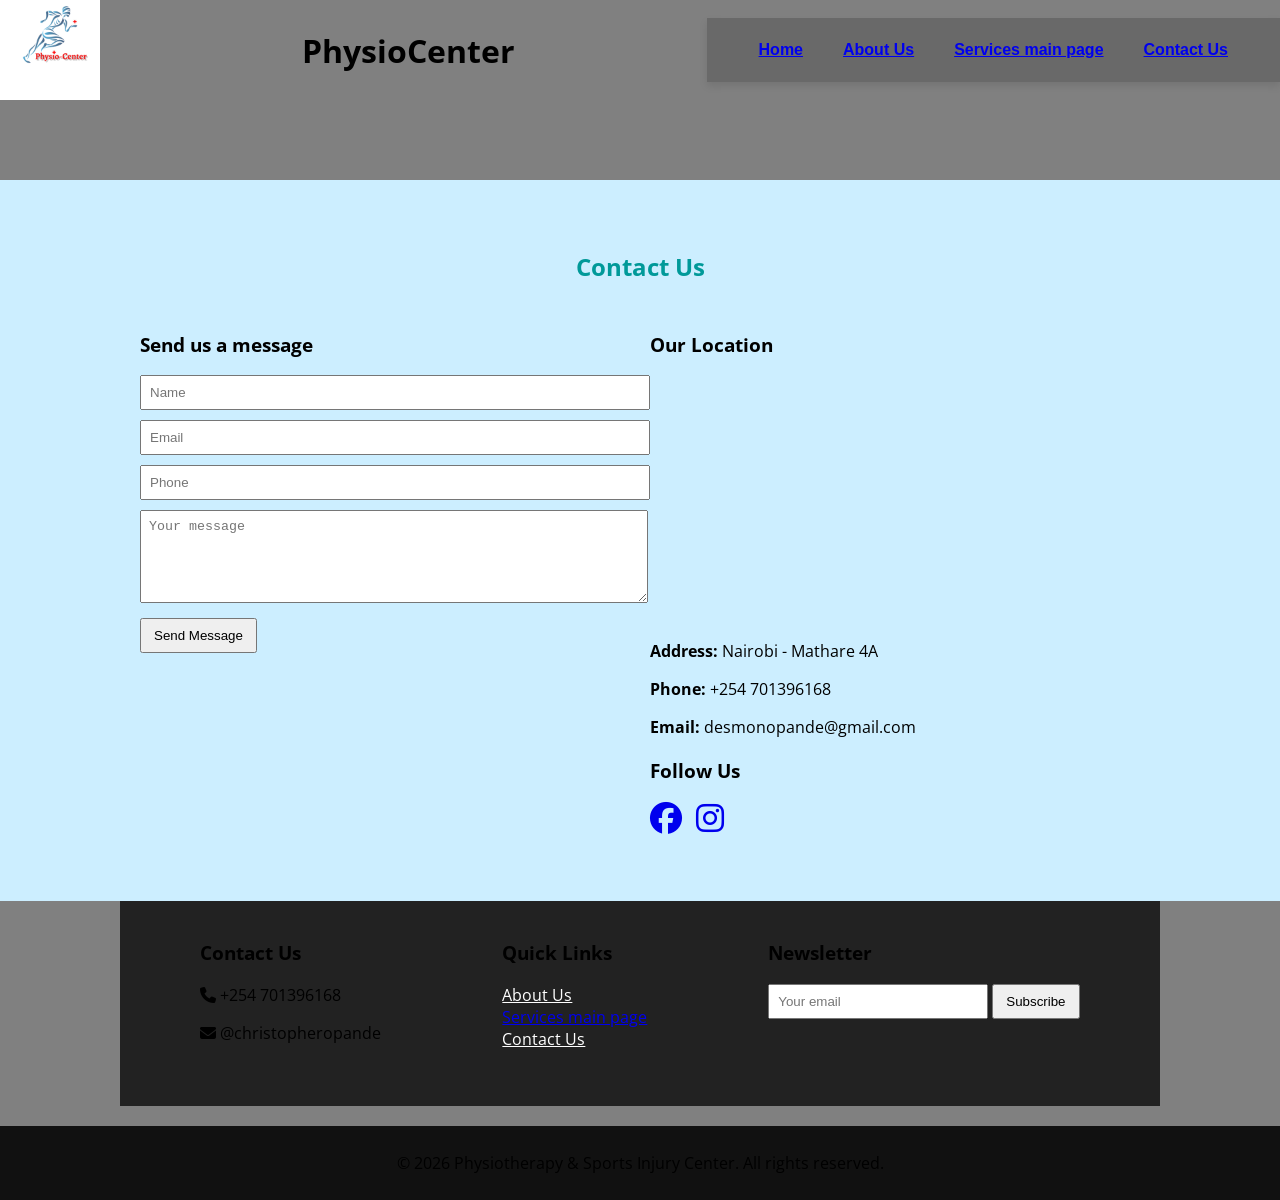
<file: contact.html>
<!DOCTYPE html>
<html lang="en">
<head>
<meta charset="UTF-8" />
<meta name="viewport" content="width=device-width, initial-scale=1.0"/>
<title>Contact Us - Physiotherapy & Sports Injury Center</title>
<!-- Font Awesome and Google Fonts -->
<link rel="stylesheet" href="https://cdnjs.cloudflare.com/ajax/libs/font-awesome/6.4.0/css/all.min.css"/>
<link href="https://fonts.googleapis.com/css2?family=Montserrat:wght@700&family=Open+Sans&display=swap" rel="stylesheet"/>
<!-- Favicon -->
<link rel="icon" href="logo.jpg" type="image/jpeg" />
<style>
  /* Your existing CSS styles */

  /* Navigation styles (if needed for responsiveness) */
  .navbar {
    background-color: dimgrey;
    padding: 15px 20px;
    box-shadow: 0 4px 8px rgba(0,0,0,0.1);
  }
  .nav-links {
    list-style: none;
    display: flex;
    justify-content: center;
    margin: 0;
    padding: 0;
  }
  .nav-links a {
    margin: 0 20px;
  }
  .nav-links {
    color: gray;
    text-decoration: none;
    font-weight: 600;
    font-family: 'Arial', sans-serif;
    padding: 8px 12px;
    border-radius: 4px;
    transition: background-color 0.3s, color 0.3s;
  }
  .nav-links a:hover {
    background-color: #575757;
    color: white;
  }

  /* Change main dashboard background to bluish, with !important to override */
  .dashboard-main {
    background-color: #cceeff !important; /* Light bluish color */
  }

  /* Style for the header title "PhysioCenter" to be black */
  header h1 {
    color: black !important;
  }

  /* Style for section headings like "Send us a message", "Our Location", "Follow Us" */
  h3 {
    color: black !important;
  }

  /* Style for the main heading "Contact Us" */
  main h2 {
    color: #009999 !important;
  }

  /* Style for all paragraph texts like "Send us a message", "Contact us", etc. */
  p {
    color: black !important;
  }

  /* Additional styles for layout */
  body {
    font-family: 'Open Sans', sans-serif;
    margin: 0;
    padding: 0;
    background-color: grey;
  }
  h1 {
    text-align: center;
  }

  /* Style for the logo image size (optional) */
  .site-logo {
    width: 100px;
    height: auto;
    margin-right: 10px;
  }
</style>
</head>
<body>

<!-- Header with Navigation -->
<header>
  <div class="container nav-container" style="display:flex; align-items:center; justify-content:space-between;">
    <!-- Logo -->
    <img src="logo.jpg" alt="Physio-Center Logo" class="site-logo" />
    <!-- Title -->
    <h1 style="color: black;">PhysioCenter</h1>
    <!-- Navigation Menu -->
    <nav class="navbar">
      <ul class="nav-links">
        <li><a href="index.html">Home</a></li>
        <li><a href="about.html">About Us</a></li>
        <li><a href="services main page.html">Services main page</a></li>
        <li><a href="contact.html">Contact Us</a></li>
      </ul>
    </nav>
  </div>
</header>

<main class="dashboard-main" style="margin-top:80px; padding:50px 20px;">
  <h2 style="text-align:center; margin-bottom:30px;">Contact Us</h2>
  <section style="max-width:1000px; margin:auto;">
    <div style="display:flex; flex-wrap:wrap; gap:20px;">
      <!-- Contact Form -->
      <div style="flex:1 1 300px;">
        <h3>Send us a message</h3>
        <form class="contact-form" action="#" method="post">
          <input type="text" placeholder="Name" required style="width:100%; padding:8px; margin-bottom:10px;"/>
          <input type="email" placeholder="Email" required style="width:100%; padding:8px; margin-bottom:10px;"/>
          <input type="tel" placeholder="Phone" style="width:100%; padding:8px; margin-bottom:10px;"/>
          <textarea rows="5" placeholder="Your message" required style="width:100%; padding:8px; margin-bottom:10px;"></textarea>
          <button type="submit" style="padding:8px 12px;">Send Message</button>
        </form>
      </div>
      
      <!-- Map & Details -->
      <div style="flex:1 1 300px;">
        <h3>Our Location</h3>
        <!-- Embedded Google Map -->
        <iframe 
          src="https://www.google.com/maps?q=Nairobi%20Mathare%204A&output=embed" 
          width="100%" 
          height="250" 
          style="border:0;" 
          allowfullscreen="" 
          loading="lazy">
        </iframe>
        <p style="margin-top:10px;"><strong>Address:</strong> Nairobi - Mathare 4A</p>
        <p><strong>Phone:</strong> +254 701396168</p>
        <p><strong>Email:</strong> desmonopande@gmail.com</p>
        <h3 style="margin-top:20px;">Follow Us</h3>
        <p>
          <a href="#" style="margin-right:10px;"><i class="fab fa-facebook fa-2x"></i></a>
          <a href="#" style="margin-right:10px;"><i class="fab fa-instagram fa-2x"></i></a>
        </p>
      </div>
    </div>
  </section>
</main>

<!-- Footer -->
<footer>
  <div class="footer-container" style="max-width:1000px; margin:auto; display:flex; justify-content:space-around; flex-wrap:wrap; padding:20px; background-color:#222; color: white;">
    <div class="footer-info" style="margin-bottom:20px;">
      <h3>Contact Us</h3>
      <p><i class="fas fa-phone"></i> +254 701396168</p>
      <p><i class="fas fa-envelope"></i> @christopheropande</p>
    </div>
    <div class="footer-links" style="margin-bottom:20px;">
      <h3>Quick Links</h3>
      <ul style="list-style:none; padding-left:0;">
        <li><a href="about.html" style="color:#fff;">About Us</a></li>
        <li><a href="services main page.html">Services main page</a></li>
        <li><a href="contact.html" style="color:#fff;">Contact Us</a></li>
      </ul>
    </div>
    <div class="newsletter" style="margin-bottom:20px;">
      <h3>Newsletter</h3>
      <form>
        <input type="email" placeholder="Your email" required style="padding:8px; width:200px; margin-bottom:10px;"/>
        <button type="submit" style="padding:8px 12px;">Subscribe</button>
      </form>
    </div>
  </div>
  <div style="background-color:#111; padding:10px; text-align:center; margin-top:20px;">
    <p>&copy; 2026 Physiotherapy & Sports Injury Center. All rights reserved.</p>
  </div>
</footer>

<!-- Optional script -->
<script>
  // Example: toggle menu for mobile responsiveness
  document.addEventListener('DOMContentLoaded', () => {
    const menuToggle = document.getElementById('menuToggle');
    if (menuToggle) {
      menuToggle.addEventListener('click', () => {
        document.querySelector('.nav-links').classList.toggle('active');
      });
    }
  });
</script>
</body>
</html>
</file>
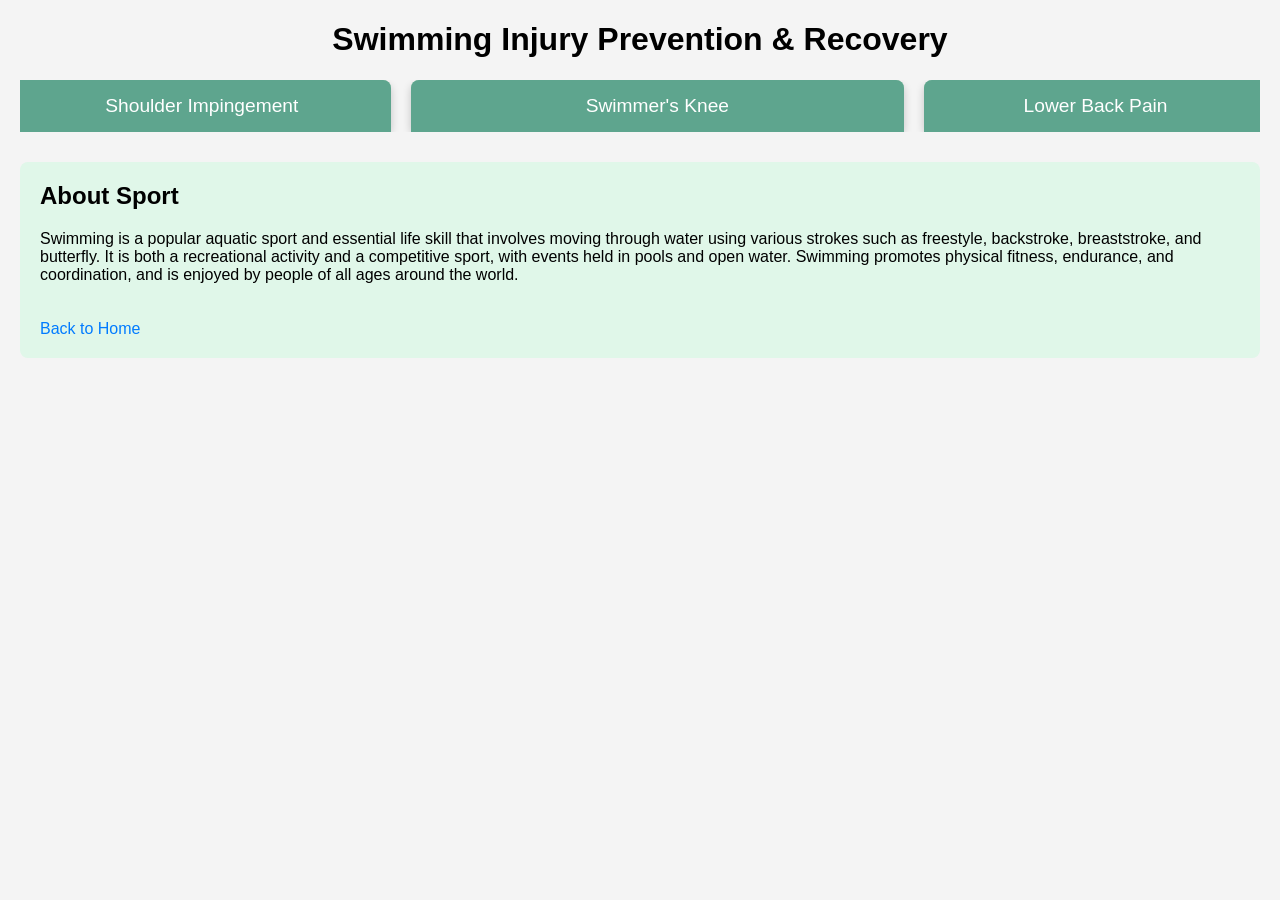
<file: swimming.html>
<!DOCTYPE html>
<html lang="en">
<head>
<meta charset="UTF-8" />
<meta name="viewport" content="width=device-width, initial-scale=1.0"/>
<title>Swimming Injury Prevention & Recovery</title>
<style>
  body {
    font-family: Arial, sans-serif;
    margin: 20px;
    background-color: #f4f4f4;
  }
  h1 {
    text-align: center;
  }
  section {
    background: #fff;
    padding: 15px;
    margin-bottom: 20px;
    border-radius: 8px;
  }
  h2 {
    margin-top: 0;
  }
  ul {
    list-style-type: disc;
    padding-left: 20px;
  }
  a {
    display: inline-block;
    margin-top: 20px;
    text-decoration: none;
    color: #007BFF;
  }
  /* Injury cards container in one row */
  .injury-cards {
    display: flex;
    flex-wrap: nowrap; /* arrange in one row without wrapping */
    justify-content: center;
    gap: 20px;
    margin-top: 20px;
    overflow-x: auto; /* allow scrolling if needed */
  }
  /* Individual cards styling */
  .injury-card {
    background-color: #a8d5ba; /* greenish color */
    border-radius: 8px;
    box-shadow: 0 4px 8px rgba(0,0,0,0.2);
    min-width: 200px;
    cursor: pointer;
    transition: transform 0.2s;
    position: relative;
    flex: 0 0 auto;
  }
  .injury-card:hover {
    transform: translateY(-5px);
  }
  .card-header {
    padding: 15px;
    background-color: #5ea58e; /* darker green for header */
    color: white;
    font-size: 1.2em;
    text-align: center;
    border-top-left-radius: 8px;
    border-top-right-radius: 8px;
  }
  .card-content {
    max-height: 0;
    overflow: hidden;
    transition: max-height 0.5s ease, opacity 0.5s ease, padding 0.5s ease;
    opacity: 0;
    padding: 0 15px;
  }
  /* Show content on hover of the card */
  .injury-card:hover .card-content {
    max-height: 1000px; /* large enough to contain content */
    opacity: 1;
    padding: 15px;
  }
  /* Style for the detailed section about injuries */
  .injury-info {
    margin-top: 30px;
    background-color: #e0f7e9; /* light green background for info */
    padding: 20px;
    border-radius: 8px;
  }
  /* Heading for injury info */
  .injury-info h2 {
    margin-top: 0;
  }
</style>
</head>
<body>
<h1>Swimming Injury Prevention & Recovery</h1>



<!-- Injury Cards Section arranged in one row -->

<div class="injury-cards">
  <!-- Shoulder Impingement Card -->
  <div class="injury-card">
    <div class="card-header">Shoulder Impingement</div>
    <div class="card-content">
      <h3>Causes:</h3>
      <ul>
        <li>Repetitive overhead arm movements</li>
        <li>Poor technique leading to shoulder strain</li>
        <li>Weak rotator cuff muscles</li>
        <li>Overtraining without adequate rest</li>
        <li>Inadequate warm-up before swimming</li>
      </ul>
      <h3>Preventions:</h3>
      <ul>
        <li>Strengthen shoulder stabilizing muscles</li>
        <li>Use proper swimming techniques</li>
        <li>Include shoulder mobility exercises</li>
        <li>Avoid overtraining</li>
        <li>Warm-up thoroughly before swimming</li>
      </ul>
      <h3>Recovery Methods:</h3>
      <ul>
        <li>Rest and ice therapy</li>
        <li>Physical therapy focusing on shoulder mobility</li>
        <li>Stretching and strengthening exercises</li>
        <li>Medical intervention if necessary</li>
        <li>Gradual return to swimming activities</li>
      </ul>
    </div>
  </div>

  <!-- Swimmer's Knee Card -->
  <div class="injury-card">
    <div class="card-header">Swimmer's Knee</div>
    <div class="card-content">
      <h3>Causes:</h3>
      <ul>
        <li>Repetitive knee bending and kicking</li>
        <li>Poor technique increasing knee strain</li>
        <li>Overuse during training</li>
        <li>Muscle imbalances around the knee</li>
        <li>Inadequate stretching before swimming</li>
      </ul>
      <h3>Preventions:</h3>
      <ul>
        <li>Strengthen leg muscles, especially quadriceps and hamstrings</li>
        <li>Use proper kicking techniques</li>
        <li>Increase training gradually</li>
        <li>Warm-up and stretch before swimming</li>
        <li>Maintain good flexibility around the knee</li>
      </ul>
      <h3>Recovery Methods:</h3>
      <ul>
        <li>Rest and ice application</li>
        <li>Physical therapy for knee stabilization</li>
        <li>Stretching and strengthening exercises</li>
        <li>Use of knee braces if needed</li>
        <li>Gradual return to swimming</li>
      </ul>
    </div>
  </div>

  <!-- Lower Back Pain Card -->
  <div class="injury-card">
    <div class="card-header">Lower Back Pain</div>
    <div class="card-content">
      <h3>Causes:</h3>
      <ul>
        <li>Repetitive twisting and back extension</li>
        <li>Poor technique leading to strain</li>
        <li>Muscle imbalances</li>
        <li>Overtraining</li>
        <li>Inadequate core strength</li>
      </ul>
      <h3>Preventions:</h3>
      <ul>
        <li>Strengthen core muscles</li>
        <li>Practice proper technique</li>
        <li>Increase flexibility through stretching</li>
        <li>Gradually increase training intensity</li>
        <li>Ensure adequate rest</li>
      </ul>
      <h3>Recovery Methods:</h3>
      <ul>
        <li>Rest and ice</li>
        <li>Physical therapy focused on core stability</li>
        <li>Stretching and strengthening exercises</li>
        <li>Use of supports if necessary</li>
        <li>Gradual return to swimming</li>
      </ul>
    </div>
  </div>
</div>

<!-- Detailed info about Injuries -->
<div class="injury-info" id="injury-section">
  
  <h2>About Sport</h2>

  <p> Swimming is a popular aquatic sport and essential life skill that involves moving through water using various strokes such as freestyle, backstroke, breaststroke, and butterfly. It is both a recreational activity and a competitive sport, with events held in pools and open water. Swimming promotes physical fitness, endurance, and coordination, and is enjoyed by people of all ages around the world. </p>

<a href="index.html">Back to Home</a>
</body>
</html>
</file>
